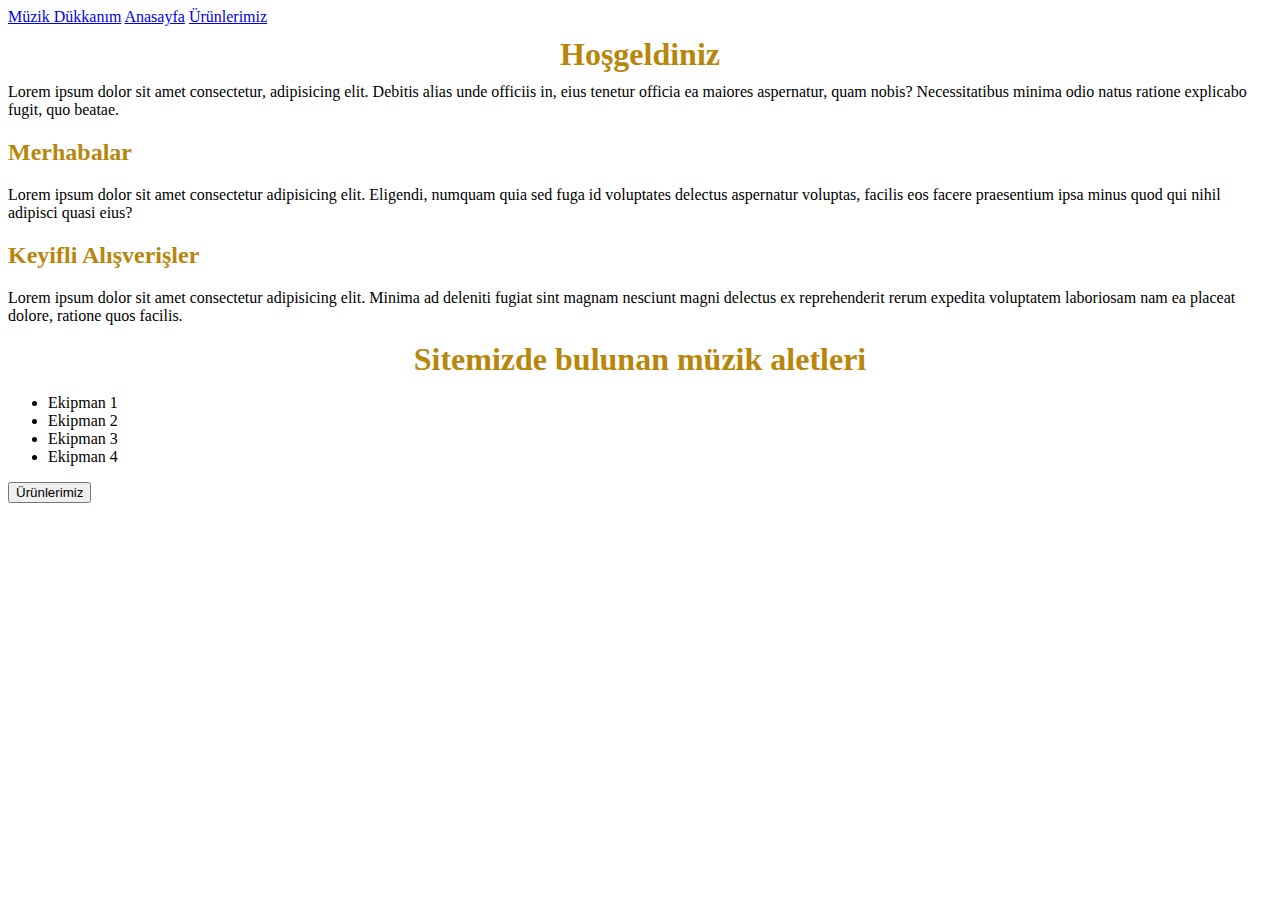
<file: bootstrap/index.html>
<!doctype html>
<html lang="en">

<head>
  <!-- Required meta tags -->
  <meta charset="utf-8">
  <meta name="viewport" content="width=device-width, initial-scale=1, shrink-to-fit=no">

  <!-- Bootstrap CSS -->
  <link rel="stylesheet" href="https://cdn.jsdelivr.net/npm/bootstrap@4.6.1/dist/css/bootstrap.min.css"
    integrity="sha384-zCbKRCUGaJDkqS1kPbPd7TveP5iyJE0EjAuZQTgFLD2ylzuqKfdKlfG/eSrtxUkn" crossorigin="anonymous">

  <title>Müzik Dükkanım</title>
  <style>
    h1 {
      width: 600px;
      margin: 10px auto;
      text-align: center;
      color: darkgoldenrod
    }

    h2 {
      color: darkgoldenrod
    }
  </style>
</head>

<body>

  <nav class="nav bg-secondary">
    <a class="nav-link text-success" href="index.html">Müzik Dükkanım</a>
    <a class="nav-link text-warning" href="index.html">Anasayfa</a>
    <a class="nav-link text-warning" href="products.html">Ürünlerimiz</a>
 
  </nav>
  <h1>Hoşgeldiniz</h1>
  <div class="container">
    <article>
      Lorem ipsum dolor sit amet consectetur, adipisicing elit. Debitis alias unde officiis in, eius tenetur officia ea
      maiores aspernatur, quam nobis? Necessitatibus minima odio natus ratione explicabo fugit, quo beatae.
    </article>
    <h2>Merhabalar</h2>
    <p>Lorem ipsum dolor sit amet consectetur adipisicing elit. Eligendi, numquam quia sed fuga id voluptates delectus
      aspernatur voluptas, facilis eos facere praesentium ipsa minus quod qui nihil adipisci quasi eius?</p>
    <h2>Keyifli Alışverişler</h2>
    <p>Lorem ipsum dolor sit amet consectetur adipisicing elit. Minima ad deleniti fugiat sint magnam nesciunt magni
      delectus ex reprehenderit rerum expedita voluptatem laboriosam nam ea placeat dolore, ratione quos facilis.</p>
  </div>
  <h1>Sitemizde bulunan müzik aletleri</h1>

  <div class="mx-auto" style="width: 200px;">
    <ul>
      <li>Ekipman 1</li>
      <li>Ekipman 2</li>
      <li>Ekipman 3</li>
      <li>Ekipman 4</li>
    </ul>
    <a href="products.html"><button type="button" class="btn btn-warning" href="#">Ürünlerimiz</button></a>
  </div>




</body>

</html>
</file>
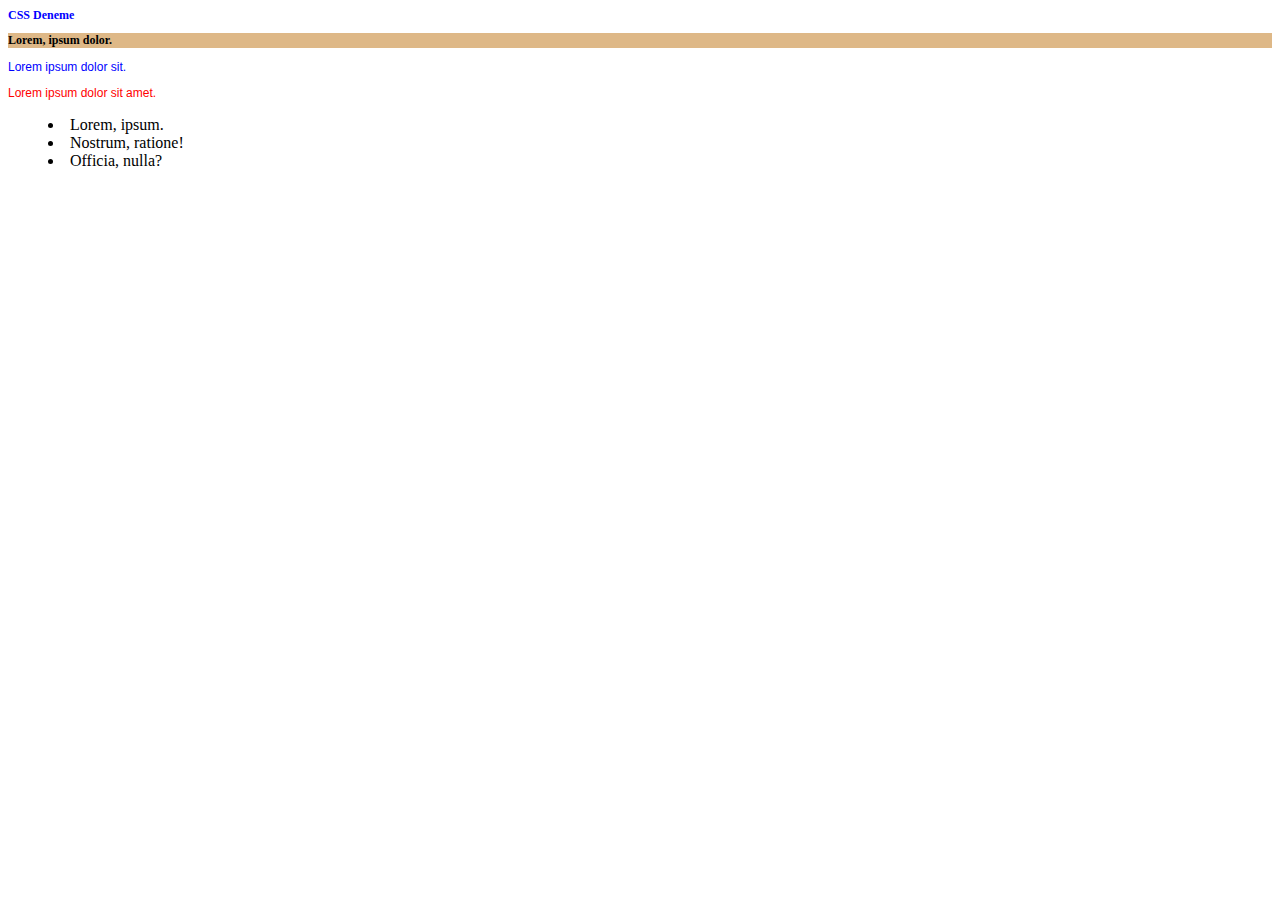
<file: css-calisma/index.html>
<!DOCTYPE html>
<html lang="en">
<head>
    <meta charset="UTF-8">
    <meta http-equiv="X-UA-Compatible" content="IE=edge">
    <meta name="viewport" content="width=device-width, initial-scale=1.0">
    <title>CSS</title>
    <link rel="stylesheet" href="kodluyoruz.css">

    <style>
        h2 {
            background-color: burlywood;
            font-size: 12px;

        }
    </style>
</head>
<body>
    <!-- inline css -->
    <h1 style="color:blue;font-size:12px;">CSS Deneme</h1>
    <!-- internal css -->
    <h2>Lorem, ipsum dolor.</h2>
    <!-- external css-->
    <p>Lorem ipsum dolor sit.</p>
    <p class="sarutobi">Lorem ipsum dolor sit amet.</p>
    <ul>
        <li>Lorem, ipsum.</li>
        <li>Nostrum, ratione!</li>
        <li>Officia, nulla?</li>
    </ul>
</body>
</html>
</file>
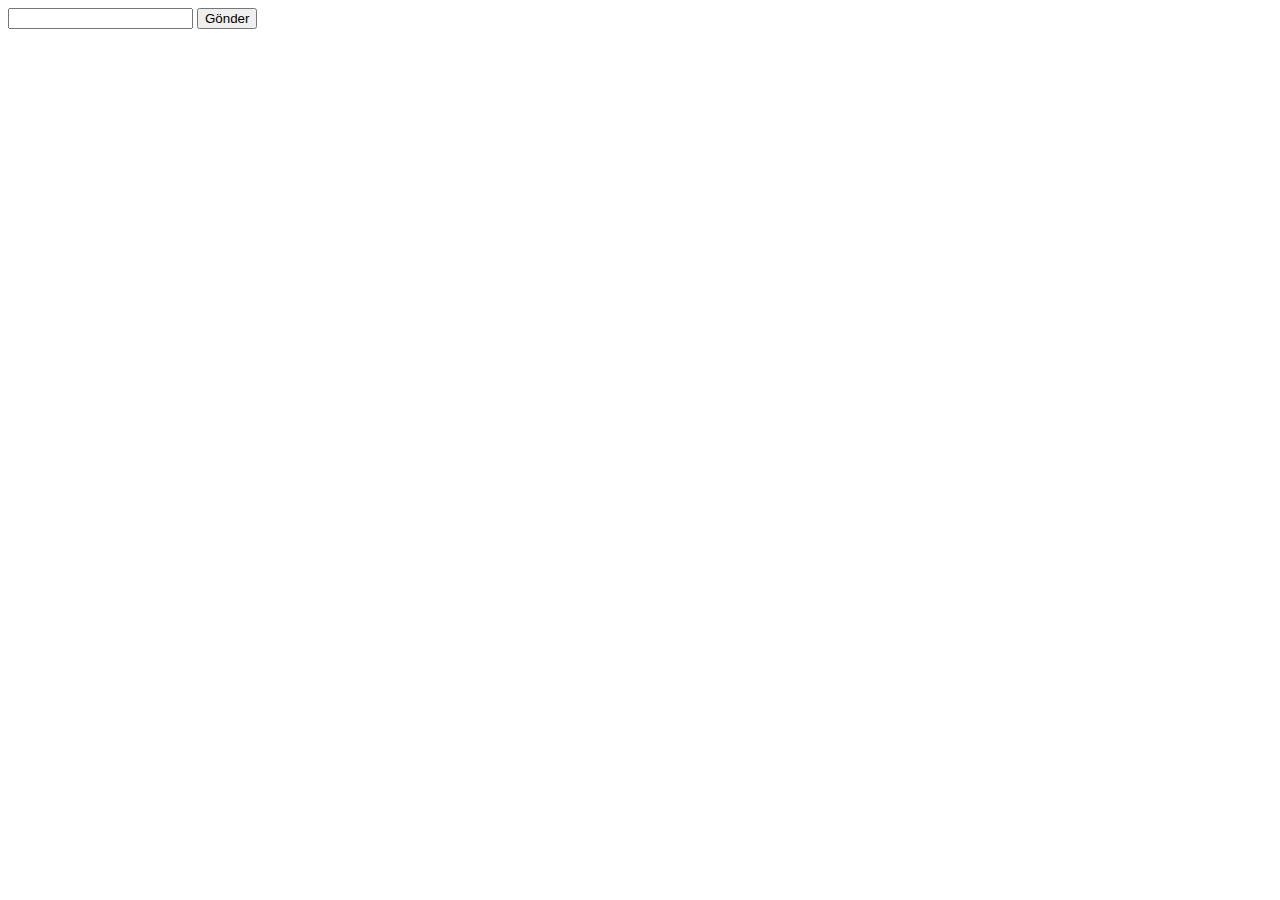
<file: js-calisma/index.html>
<!DOCTYPE html>
<html lang="en">
<head>
    <meta charset="UTF-8">
    <meta http-equiv="X-UA-Compatible" content="IE=edge">
    <meta name="viewport" content="width=device-width, initial-scale=1.0">
    <title>Kodluyoruz - Front-End-101</title>
    <link href="https://cdn.jsdelivr.net/npm/bootstrap@5.1.3/dist/css/bootstrap.min.css" rel="stylesheet" integrity="sha384-1BmE4kWBq78iYhFldvKuhfTAU6auU8tT94WrHftjDbrCEXSU1oBoqyl2QvZ6jIW3" crossorigin="anonymous">
    <style>
        .text-primary{
            color: aqua;
        }
        .text-danger{
            color: red;
        }
    </style>
</head>
<body>
    <script src="https://cdn.jsdelivr.net/npm/bootstrap@5.1.3/dist/js/bootstrap.bundle.min.js" integrity="sha384-ka7Sk0Gln4gmtz2MlQnikT1wXgYsOg+OMhuP+IlRH9sENBO0LRn5q+8nbTov4+1p" crossorigin="anonymous"></script>
     <!-- 
    <h1 id="welcome">Kodluyoruz - Front-End 101</h1>
    <h2 id="title"> Merhaba Dünya</h2>
    <h3 id ="greeting"> Merhaba</h3>
    <h1 id ="notunuz"></h1>
    <h3 id="counter"> </h3>
    <button id="increase">Arttır</button>
    <button id="decrease">Azalt</button>



   <script src="01-hello-world.js"></script>
    <script src="02-degiskenler.js"></script>
    <script src="03-veri.js"></script>
    <script src="04-templata-literals.js"></script>
    <script src="05-dom-oge-secimi.js"></script>
    <script src="06-kullanicidan-bilgi-almak.js"></script>
    <script src="07-liste.js"></script>
    <script src="08-dom-css-ekleme.js"></script>
    <script src="09-ternary.js"></script> 
    <script src="10-kosullu-ifade-ornek.js"></script> 
    <script src="11-fat-arrow-fonksiyonu.js"></script> 
    <script src="12-dom-etkinlikleri.js"></script>
    <script src="13-fonksiyon-egzersiz.js"></script>-->
    
    
    <div class="container mt-5">
        <div class="row">
            <div class="col-sm-8 offset-sm-2">
                <form id="userForm">
                    <input type="number" name="score" id="score">
                    <button type="submit" class="btn btn-success">Gönder</button>
                </form>
            </div>
        </div>
    </div>

    <script src="14-form-submit.js"></script>
</body>
</html>
</file>
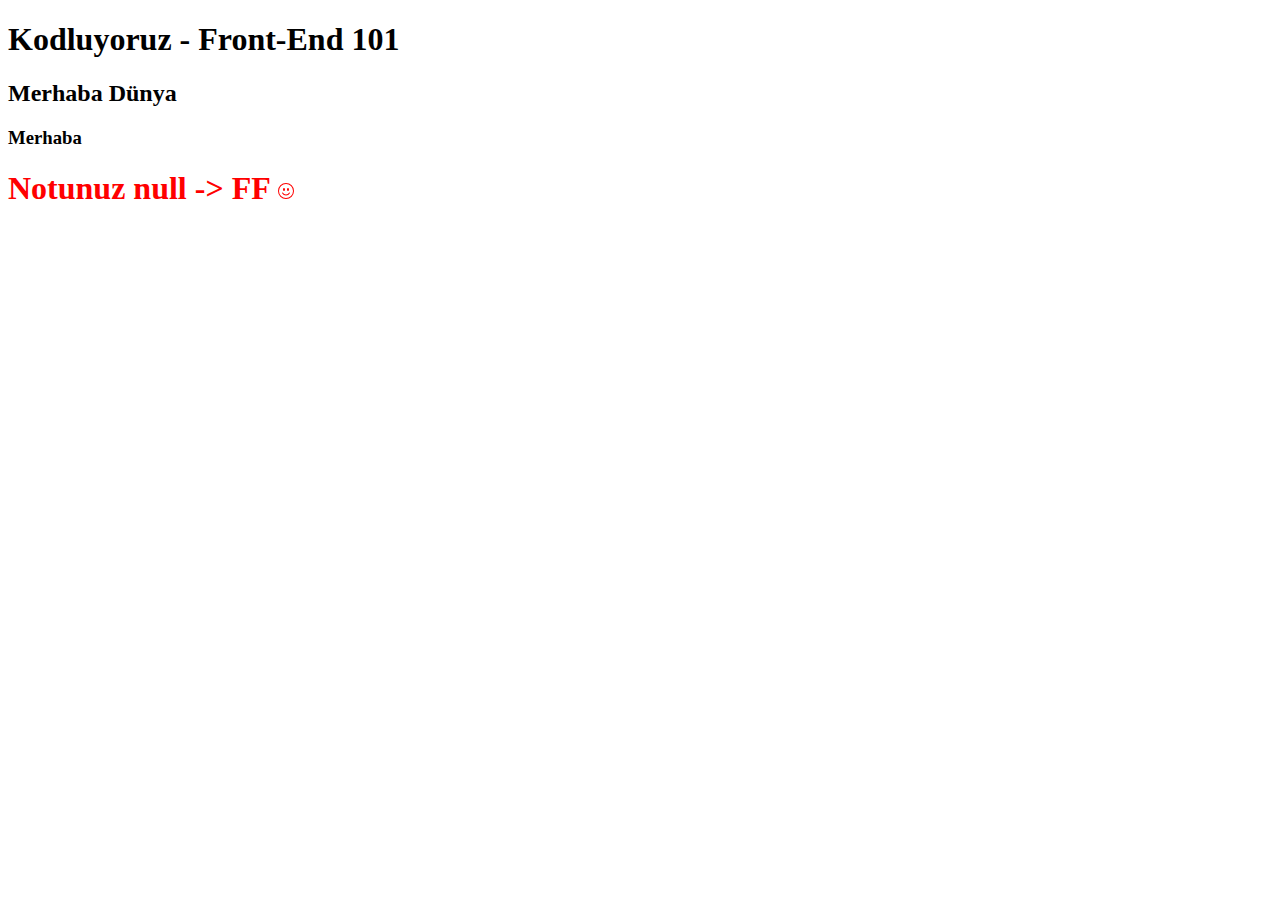
<file: js/index.html>
<!DOCTYPE html>
<html lang="en">
<head>
    <meta charset="UTF-8">
    <meta http-equiv="X-UA-Compatible" content="IE=edge">
    <meta name="viewport" content="width=device-width, initial-scale=1.0">
    <title>Kodluyoruz - Front-End-101</title>
    <style>
        .text-primary{
            color: aqua;
        }
        .text-danger{
            color: red;
        }
    </style>
</head>
<body>
    <h1>Kodluyoruz - Front-End 101</h1>
    <h2 id="title"> Merhaba Dünya</h2>
    <h3 id ="greeting"> Merhaba</h3>
    <h1 id ="notunuz"></h1>


    <!-- <script src="01-hello-world.js"></script>
    <script src="02-degiskenler.js"></script>
    <script src="03-veri.js"></script>
    <script src="04-templata-literals.js"></script>
    <script src="05-dom-oge-secimi.js"></script>
    <script src="06-kullanicidan-bilgi-almak.js"></script>
    <script src="07-liste.js"></script>
    <script src="08-dom-css-ekleme.js"></script>
    <script src="09-ternary.js"></script> -->
    <script src="10-kosullu-ifade-ornek.js"></script>


</body>
</html>
</file>
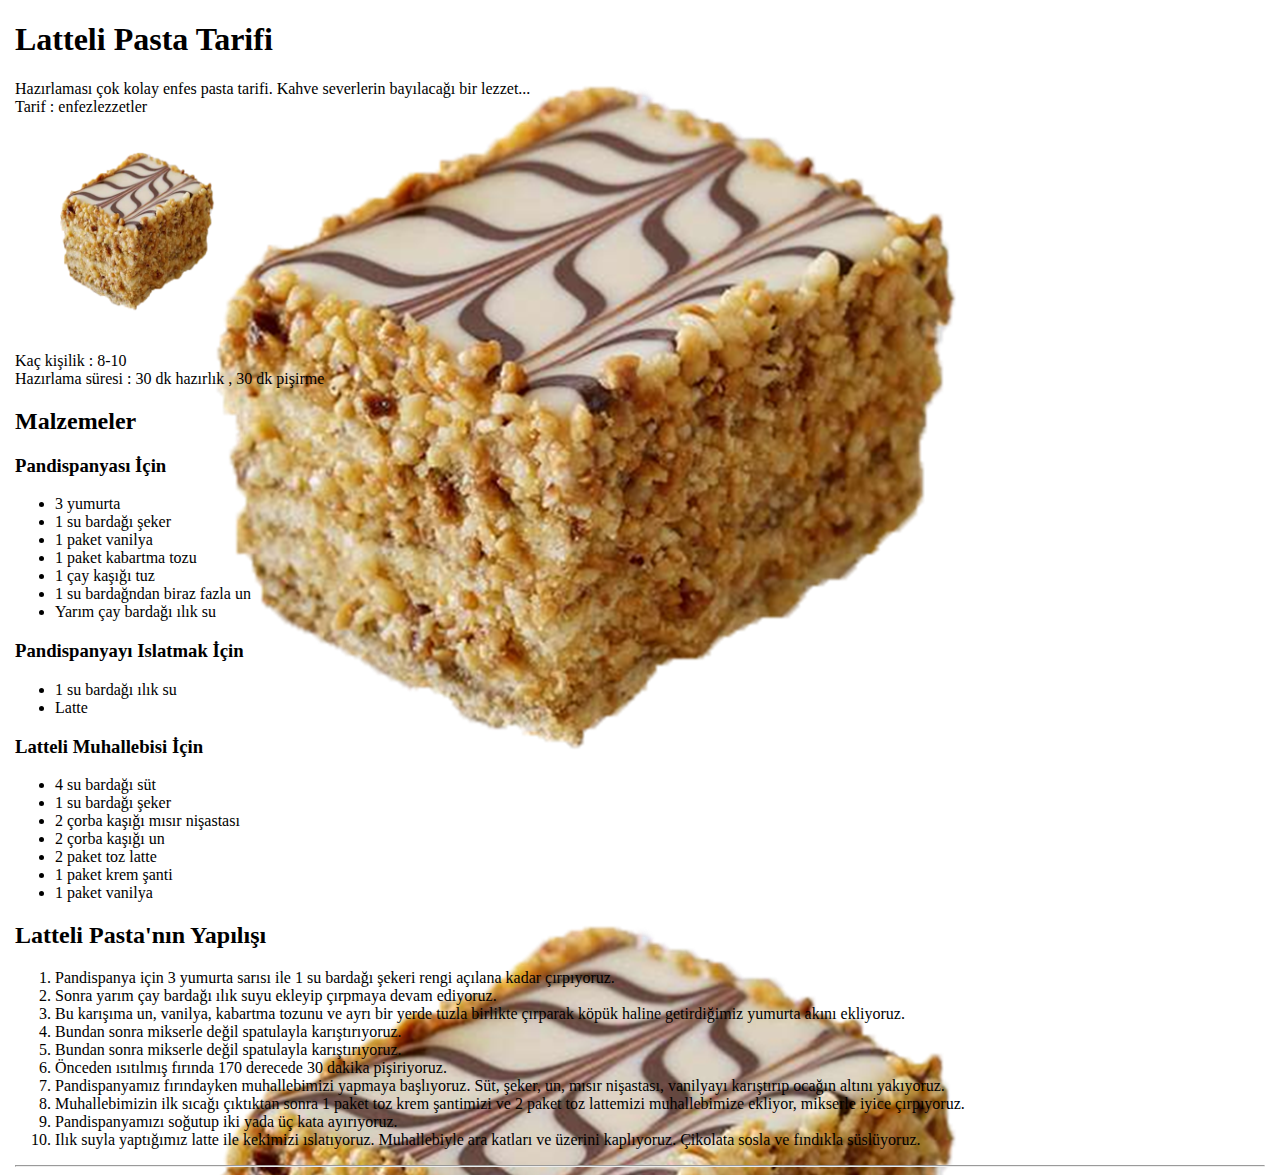
<file: latteli-pasta/index.html>
<!DOCTYPE html>
<html lang="tr">
<head>
    <meta charset="UTF-8">
    <meta http-equiv="X-UA-Compatible" content="IE=edge">
    <meta name="viewport" content="width=device-width, initial-scale=1.0">
    <title>Document</title>
</head>
<body background="img/latte-pasta.png" leftmargin="15em">
<!--GİRİŞ KISMI START-->
    <h1>Latteli Pasta Tarifi</h1>
    <p>Hazırlaması çok kolay enfes pasta tarifi. Kahve severlerin bayılacağı bir lezzet... <br>
    Tarif : enfezlezzetler </p>
    <img height="200" width="250" src="img/latte-pasta.png" alt="resim 1">

<!-- GİRİŞ KISMI END-->
<section>
   
    <article>
        <p>Kaç kişilik : 8-10 <br>
            Hazırlama süresi : 30 dk hazırlık , 30 dk pişirme <br>
        </p>
        <h2>Malzemeler</h2>
        <h3>Pandispanyası İçin</h3>
    <ul>
                <li>3 yumurta</li>
                <li>1 su bardağı şeker</li>
                <li>1 paket vanilya </li>
                <li>1 paket kabartma tozu</li>
                <li>1 çay kaşığı tuz</li>
                <li>1 su bardağndan biraz fazla un</li>
                <li>Yarım çay bardağı ılık su</li>
            </ul>
            <h3>Pandispanyayı Islatmak İçin</h3>
        <ul>
            <li>1 su bardağı ılık su</li>
            <li>Latte</li>
        </ul>
        <h3>Latteli Muhallebisi İçin</h3>
        <ul>
            <li>4 su bardağı süt</li>
            <li>1 su bardağı şeker</li>
            <li>2 çorba kaşığı mısır nişastası</li>
            <li>2 çorba kaşığı un </li>
            <li>2 paket toz latte </li>
            <li>1 paket krem şanti</li>
            <li>1 paket vanilya </li>
        </ul>
        </p>
        <h2>Latteli Pasta'nın Yapılışı</h2>
        <ol>
            <li>Pandispanya için 3 yumurta sarısı ile 1 su bardağı şekeri rengi açılana kadar çırpıyoruz.</li>
            <li>Sonra yarım çay bardağı ılık suyu ekleyip çırpmaya devam ediyoruz.</li>
            <li>Bu karışıma un, vanilya, kabartma tozunu ve ayrı bir yerde tuzla birlikte çırparak köpük haline getirdiğimiz yumurta akını ekliyoruz.</li>
            <li>Bundan sonra mikserle değil spatulayla karıştırıyoruz.</li>
            <li>Bundan sonra mikserle değil spatulayla karıştırıyoruz.</li>
            <li>Önceden ısıtılmış fırında 170 derecede 30 dakika pişiriyoruz.</li>
            <li>Pandispanyamız fırındayken muhallebimizi yapmaya başlıyoruz. Süt, şeker, un, mısır nişastası, vanilyayı karıştırıp ocağın altını yakıyoruz.</li>
            <li>Muhallebimizin ilk sıcağı çıktıktan sonra 1 paket toz krem şantimizi ve 2 paket toz lattemizi muhallebimize ekliyor, mikserle iyice çırpıyoruz.</li>
            <li>Pandispanyamızı soğutup iki yada üç kata ayırıyoruz.</li>
            <li>Ilık suyla yaptığımız latte ile kekimizi ıslatıyoruz. Muhallebiyle ara katları ve üzerini kaplıyoruz. Çikolata sosla ve fındıkla süslüyoruz.</li>
        </ol>
       <hr>
</body>
</html>
</file>
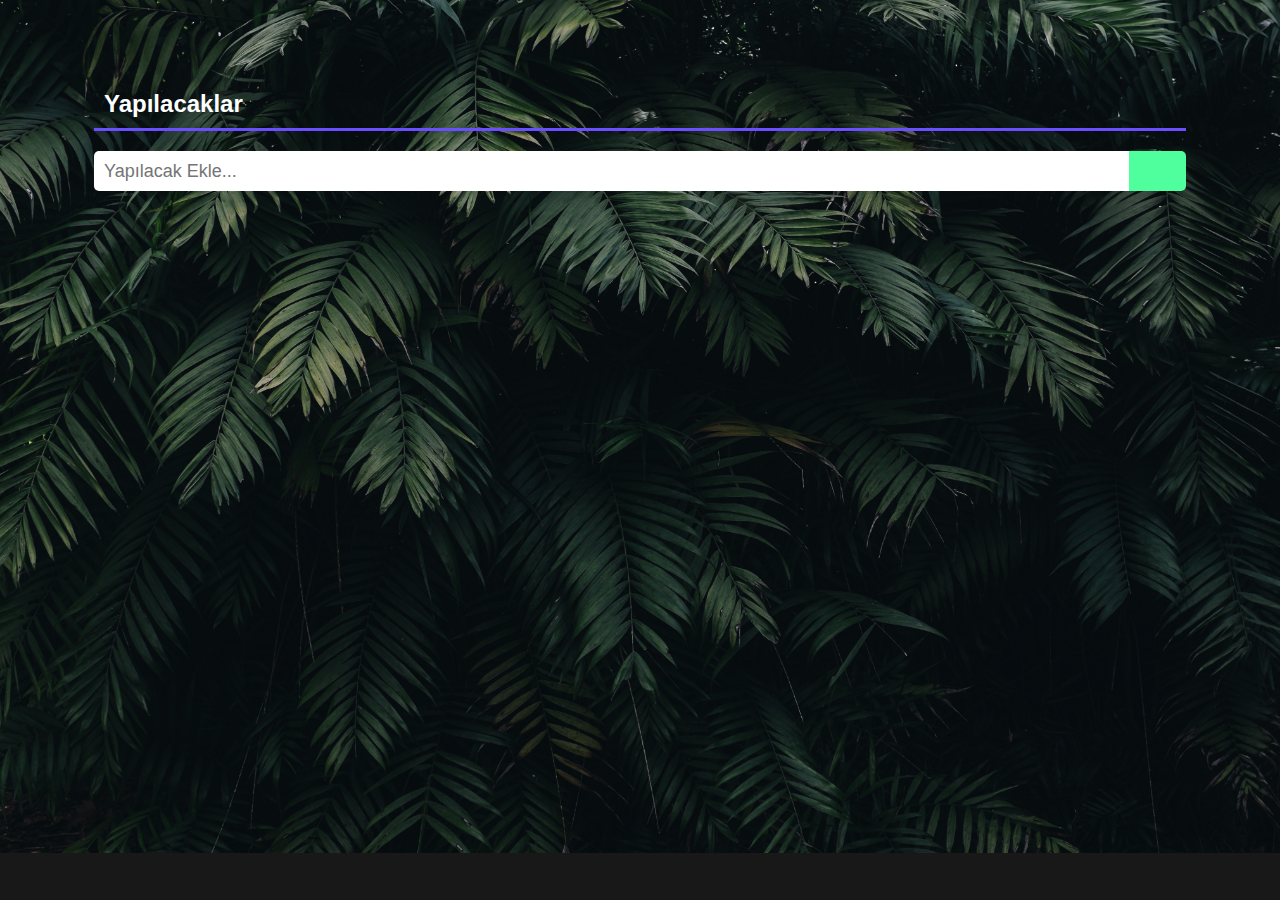
<file: todo-list/index.html>
<!DOCTYPE html>
<html lang="en">

<head>
    <meta charset="UTF-8">
    <meta http-equiv="X-UA-Compatible" content="IE=edge">
    <meta name="viewport" content="width=device-width, initial-scale=1.0">
    <title>To Do!!</title>
    <link rel="stylesheet" href="style.css">
    <link rel="stylesheet" href="https://cdnjs.cloudflare.com/ajax/libs/font-awesome/6.1.0/css/all.min.css"
        integrity="sha512-10/jx2EXwxxWqCLX/hHth/vu2KY3jCF70dCQB8TSgNjbCVAC/8vai53GfMDrO2Emgwccf2pJqxct9ehpzG+MTw=="
        crossorigin="anonymous" referrerpolicy="no-referrer" />
    <link rel="stylesheet" href="https://cdnjs.cloudflare.com/ajax/libs/animate.css/4.1.1/animate.min.css" />
</head>

<body>
    <div class="container">
        <div class="card">
            <div class="card-header">
                <h2>Yapılacaklar</h2>
                <i id="filter" class="far fa-square"></i>
            </div>
            <div class="card-body">
                <ul class="todo-list" id="todo-list">
                  
                </ul>
                <div class="card-footer">
                    <input type="text" id="input" placeholder="Yapılacak Ekle...">
                    <button id="button"><i class="fas fa-plus"></i></button>
                </div>
            </div>
        </div>
    </div>
    
<script src="script.js"></script>
</body>

</html>
</file>
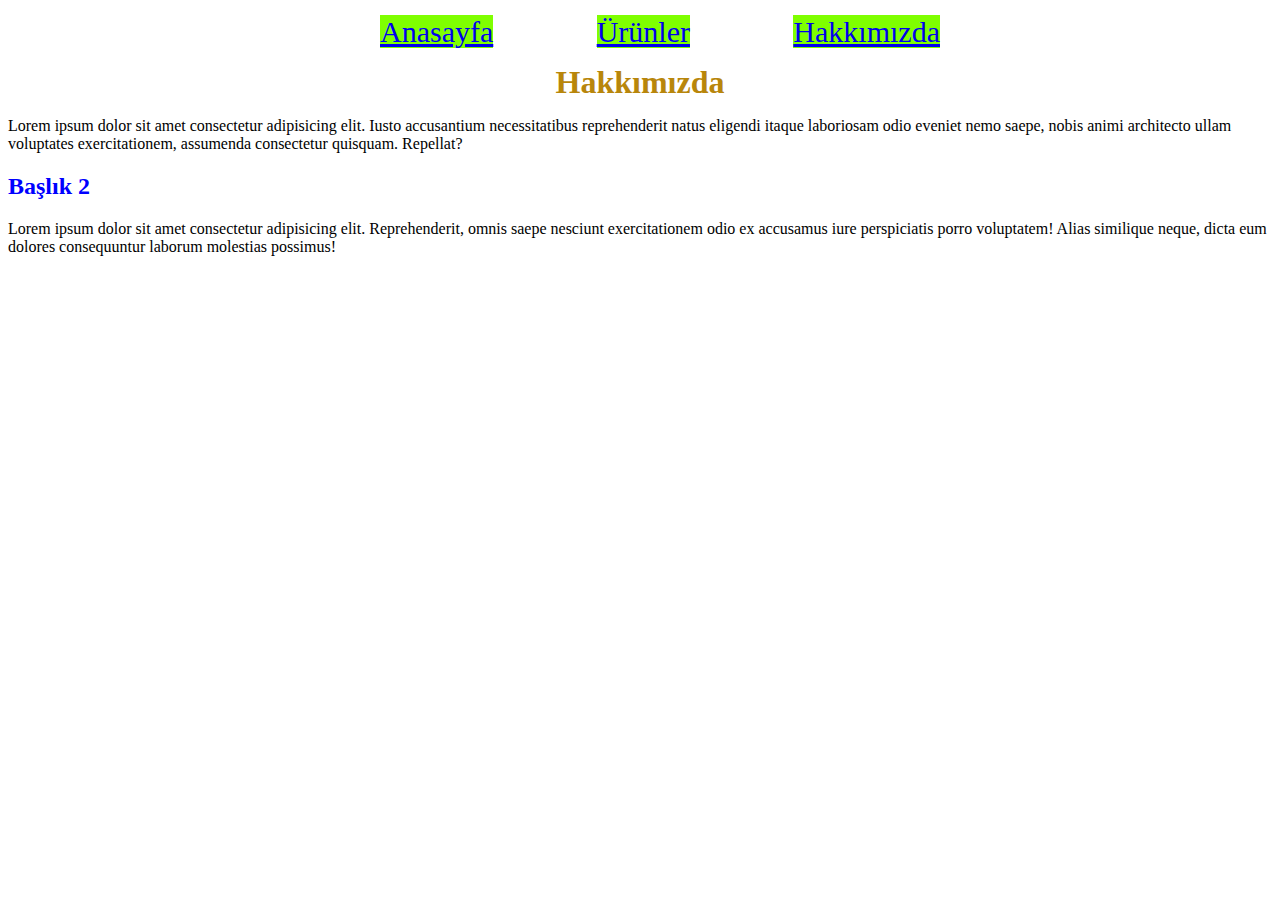
<file: css-calisma/odev 1/aboutUs.html>
<!DOCTYPE html>
<html lang="en">
<head>
    <meta charset="UTF-8">
    <meta http-equiv="X-UA-Compatible" content="IE=edge">
    <meta name="viewport" content="width=device-width, initial-scale=1.0">
    <link rel="stylesheet" href="style.css">
    <title>Çiçek Dükkanım</title>
</head>
<body>
    <nav>
        <ul>
            <li>
                <a href="index.html" class="menu"> Anasayfa</a>
            </li>
            <li>
                <a href="products.html" class="menu"> Ürünler </a>
            </li>
            <li>
                <a href="aboutUs.html" class="menu"> Hakkımızda </a>
            </li>
        </ul>
    </nav>
    <h1>Hakkımızda</h1>
    <p> Lorem ipsum dolor sit amet consectetur adipisicing elit. Iusto accusantium necessitatibus reprehenderit natus eligendi itaque laboriosam odio eveniet nemo saepe, nobis animi architecto ullam voluptates exercitationem, assumenda consectetur quisquam. Repellat?</p>
    <h2>Başlık 2</h2>
    <p>Lorem ipsum dolor sit amet consectetur adipisicing elit. Reprehenderit, omnis saepe nesciunt exercitationem odio ex accusamus iure perspiciatis porro voluptatem! Alias similique neque, dicta eum dolores consequuntur laborum molestias possimus!</p>
</body>
</html>
</file>
<file: css-calisma/kodluyoruz.css>
p {
    color: blue;
    font-size: 12px;
    font-family: 'Lucida Sans', 'Lucida Sans Regular', 'Lucida Grande', 'Lucida Sans Unicode', Geneva, Verdana, sans-serif;
}

.sarutobi {
    color : red;
    font-size: 12px;
}

li {
    list-style-position: inside
}
</file>
<file: todo-list/style.css>
*{margin:0;padding:0; box-sizing: border-box;}
html{
    scroll-behavior: smooth;
}

body{
   
    background-color: #181818;
    font-family: 'Poppins',sans-serif;
    background-image: url(images/bg.jpg);
    background-repeat: no-repeat;
    background-size: cover;
    
    
}


.container{
    position:relative;
    display: flex;
    justify-content: center;
    max-width: 100%;
    max-height: 100%;
    z-index:1;
    

}

.card{
    width: 90%;
    height: 100%;
    padding: 30px;
    margin: 50px;
    color:#fff;
      
}

.card-header{
    display: flex;
    align-items: center;
    padding: 10px;
    border-bottom: 3px solid #694fff;
}

.card-header i{
    margin-left: auto;
    
}

.card-body{
    padding:10px 0px;
    height: 200px;
    
}
.todo-list{
    list-style:none;
}
.todo-item{
    display:flex;
    flex-direction: row;
    justify-content: space-between;
    align-items: center;
    margin-bottom: 10px;
    padding: 10px;
    background-color: rgba(255,255,255,.1);
    border-radius: 5px;
}
.todo-item li{
    flex-grow:1;
    font-size:20px;
    cursor : default;
}

.todo-item i{
    font-size:17px;
    margin-left:5px;
    cursor: pointer;
}

.card-footer{
    padding:10px 0px;
    display: flex;
    
    
    
}

.card-footer input{
    width: 100%;
    font-size:18px;
    line-height: 30px;
    color:#fff;
    padding: 5px 10px;
    background-color: rgba(255,255,255,255);
    border:0;
    border-radius: 5px 0px 0px 5px;
    
}

.card-footer input:focus,.card-footer button:focus{
    outline:0px;
    color: black;
}

.card-footer button{
    background-color: #4fff9e;
    color:#fff;
    font-size:18px;
    border:0;
    width:60px;
    border-radius: 0px 5px 5px 0px;
}

.card-footer button:hover{
    background-color: #01cc5c;
}

.todo{
    display:flex;
    
}
.todo li{
    color: yellow;
}

.done{
    background-color: rgba(0,0,0,.5);
    
}
.done li{
    text-decoration: line-through;
    text-decoration-color: red;
    text-decoration-thickness: 3px;
}
</file>
<file: css-calisma/odev 1/style.css>
ul{
    display: flex;
    list-style: none;
    width: 560px;
    margin: 15px auto;
    justify-content: space-between
}
h1 {
    width: 600px;
    margin: 10px auto;
    text-align: center;
    color:darkgoldenrod
    
}
h2 {
    color:blue
}
ol{
    text-align: center;
    list-style-position: inside;
 }
 .menu{
     background-color: chartreuse;
     font-size: 30px;
     
     
 }
 a:hover{
     background-color: red;
 }
</file>
